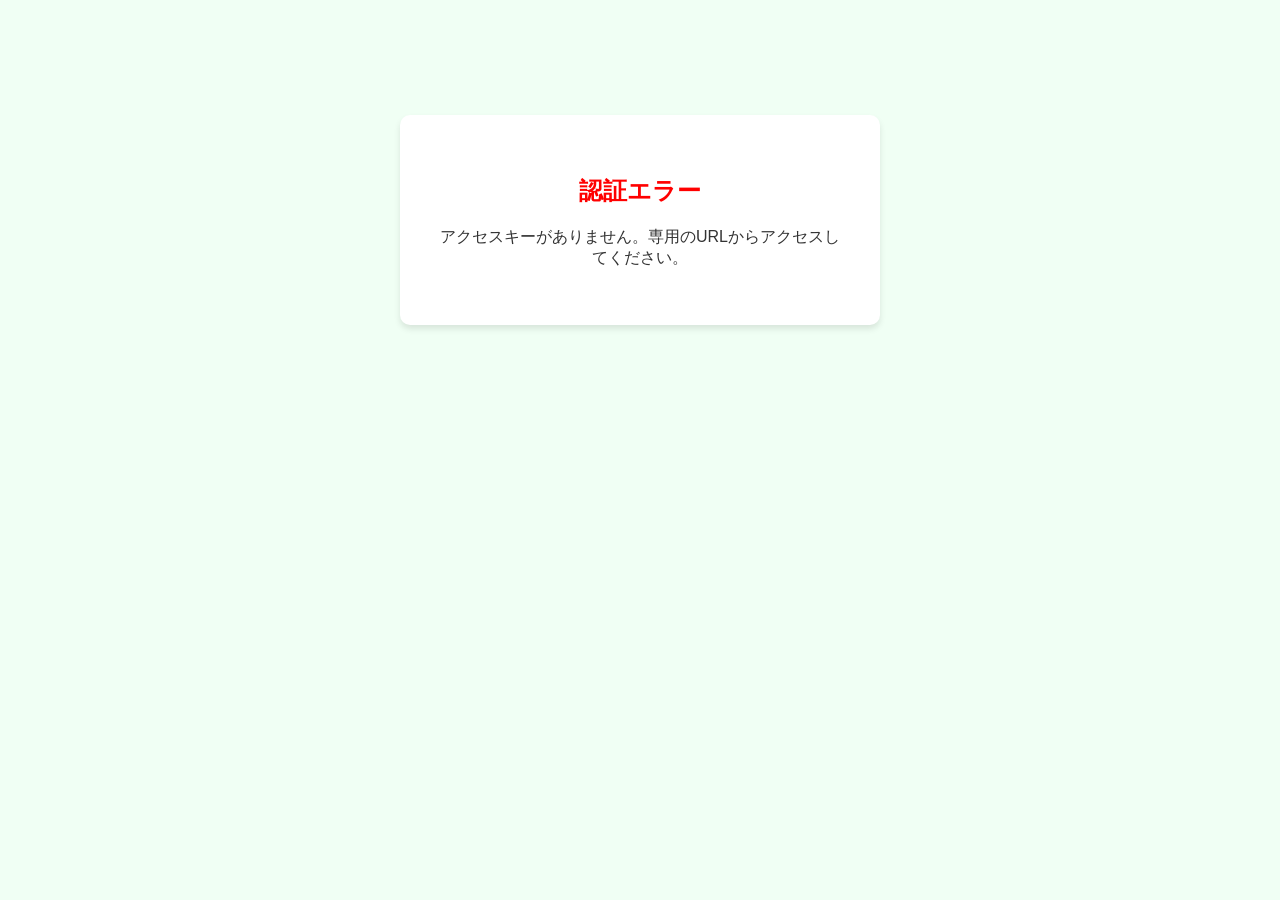
<file: admin.html>
<!DOCTYPE html>
<html lang="ja">
<head>
    <meta charset="UTF-8">
    <meta name="viewport" content="width=device-width, initial-scale=1.0">
    <title>教室紹介 管理画面</title>
    <style>
        body { font-family: sans-serif; background: #f0fff4; color: #333; padding: 15px; padding-bottom: 100px; margin: 0; }
        .container { max-width: 600px; margin: 0 auto; display: none; }
        .card { background: white; padding: 15px; border-radius: 8px; margin-bottom: 20px; box-shadow: 0 2px 5px rgba(0,0,0,0.1); border-left: 5px solid #ccc; }
        .card.active { border-left-color: #32D74B; }
        .card.error { border: 2px solid red; background-color: #ffe6e6; }
        
        label { display: block; margin-top: 10px; font-weight: bold; font-size: 0.9em; }
        input[type="text"], input[type="number"], input[type="password"], textarea { 
            width: 100%; padding: 10px; margin-top: 5px; border: 1px solid #ccc; border-radius: 4px; box-sizing: border-box; font-size: 16px;
        }
        textarea { resize: vertical; height: 100px; }
        
        .toggle-wrap { display: flex; align-items: center; justify-content: space-between; margin-bottom: 10px; background: #f9f9f9; padding: 10px; border-radius: 4px; }
        .toggle-switch { position: relative; display: inline-block; width: 50px; height: 24px; }
        .toggle-switch input { opacity: 0; width: 0; height: 0; }
        .slider { position: absolute; cursor: pointer; top: 0; left: 0; right: 0; bottom: 0; background-color: #ccc; transition: .4s; border-radius: 24px; }
        .slider:before { position: absolute; content: ""; height: 18px; width: 18px; left: 3px; bottom: 3px; background-color: white; transition: .4s; border-radius: 50%; }
        input:checked + .slider { background-color: #32D74B; }
        input:checked + .slider:before { transform: translateX(26px); }
        
        .flex-row { display: flex; gap: 10px; align-items: center; }
        .flex-row > div { flex: 1; }
        
        .btn-fixed { position: fixed; bottom: 20px; right: 20px; left: 20px; background: #32D74B; color: white; border: none; padding: 15px; border-radius: 8px; font-size: 1.2rem; font-weight: bold; cursor: pointer; box-shadow: 0 4px 10px rgba(0,0,0,0.2); z-index: 100; text-align: center; }
        .btn-fixed:disabled { background: #ccc; cursor: not-allowed; }
        
        /* ログイン画面をローディング画面に変更 */
        #loading-screen { max-width: 400px; margin: 100px auto; background: white; padding: 40px; border-radius: 10px; text-align: center; box-shadow: 0 4px 6px rgba(0,0,0,0.1); }
        
        #error-modal { display: none; position: fixed; top: 0; left: 0; width: 100%; height: 100%; background: rgba(0,0,0,0.5); z-index: 1000; justify-content: center; align-items: center; }
        .modal-content { background: white; padding: 20px; border-radius: 8px; text-align: center; border: 3px solid red; max-width: 300px; width: 90%; }
        .modal-content button { margin-top: 15px; background: #333; color: white; border: none; padding: 10px 20px; border-radius: 4px; cursor: pointer; }
        
        #status-toast { position: fixed; top: 20px; left: 50%; transform: translateX(-50%); background: white; padding: 15px 20px; border-radius: 8px; box-shadow: 0 4px 15px rgba(0,0,0,0.3); font-weight: bold; display: none; z-index: 999; width: 80%; text-align: center; }
    </style>
</head>
<body>
    <div id="loading-screen">
        <h2>認証中...</h2>
        <p style="color: #666; margin-top: 10px;">アクセスキーを確認しています</p>
    </div>

    <div id="main-interface" class="container">
        <h2 style="text-align: center; color: #32D74B;">教室情報 編集</h2>
        <p style="font-size: 12px; color: #666; text-align: center;">YouTubeのURLを入力すると画像より優先して表示されます。</p>
        <form id="mainForm">
            <div id="form-container">読み込み中...</div>
            <button type="button" class="btn-fixed" id="submitBtn" onclick="validateAndUpload()">一括保存する</button>
        </form>
    </div>

    <div id="error-modal">
        <div class="modal-content">
            <h3 style="color:red; margin-top:0;">エラー</h3>
            <p id="error-text">順番が重複していますので確認してください。</p>
            <button onclick="closeErrorModal()">閉じる</button>
        </div>
    </div>

    <div id="status-toast"></div>

    <script>
        const GAS_API_URL = "https://script.google.com/macros/s/AKfycbyO8AWbOgUUEwaWWosYz3P4OndDdDDog_OwmzbhOSCDnt75gsgXzK1Mn7AYDKzCea3Q/exec";

        // URLパラメータからkeyを取得
        const urlParams = new URLSearchParams(window.location.search);
        const MAGIC_KEY = urlParams.get('key');

        async function callApi(action, payload = {}) {
            if (!MAGIC_KEY) throw new Error("アクセスキーがありません。専用のURLからアクセスしてください。");

            const res = await fetch(GAS_API_URL, {
                method: 'POST',
                headers: { 'Content-Type': 'text/plain;charset=utf-8' },
                body: JSON.stringify({ action, auth: MAGIC_KEY, payload })
            });
            const json = await res.json();
            if (!json.success) throw new Error(json.error);
            return json.data;
        }

        async function init() {
            const loading = document.getElementById('loading-screen');
            try {
                const data = await callApi('getClassData');
                
                // 認証成功：URLバーからキーを消去して画面共有時の漏洩を防止
                history.replaceState(null, '', window.location.pathname);
                
                loading.style.display = 'none';
                document.getElementById('main-interface').style.display = 'block';
                createForm(data);
            } catch (err) { 
                loading.innerHTML = `<h2 style="color:red;">認証エラー</h2><p>${err.message}</p>`;
            }
        }

        function createForm(currentData) {
            const container = document.getElementById('form-container');
            container.innerHTML = ""; 
            for (let i = 1; i <= 10; i++) {
                const d = currentData.find(x => x.id === i) || {};
                const isPublic = d.is_public !== false; 
                const html = `
                  <div class="card js-card" id="card_${i}">
                    <div class="toggle-wrap">
                        <span style="font-weight:bold; font-size:1.1rem;">枠 ${i}</span>
                        <div style="display:flex; align-items:center; gap:10px;">
                            <span style="font-size:0.9rem;">公開</span>
                            <label class="toggle-switch">
                                <input type="checkbox" name="is_public_${i}" id="is_public_${i}" ${isPublic ? 'checked' : ''}>
                                <span class="slider"></span>
                            </label>
                        </div>
                    </div>
                    <div class="flex-row">
                        <div style="flex:0.3">
                            <label>表示順</label>
                            <input type="number" name="order_${i}" class="js-order-input" value="${d.order || i}" min="1" max="99">
                        </div>
                        <div style="flex:0.7">
                            <label>タイトル</label>
                            <input type="text" name="title_${i}" value="${d.title || ''}" placeholder="レッスンのテーマ">
                        </div>
                    </div>
                    <label style="margin-top:15px; color:#ff0000;">YouTube URL (こちらが優先表示)</label>
                    <input type="text" name="youtube_url_${i}" value="${d.youtube_url || ''}" placeholder="例: https://youtu.be/..." onblur="formatYouTubeUrl(this)">
                    <label style="margin-top:15px;">または 画像 (YouTubeがない場合表示)</label>
                    <input type="file" accept="image/*" onchange="handleFile(this, ${i})">
                    <input type="hidden" name="file_image_${i}" id="file_image_${i}">
                    <input type="hidden" name="image_name_${i}" id="image_name_${i}" value="${d.image ? 'exists' : ''}">
                    ${d.image ? `<p style="font-size:12px; color:green; margin:5px 0 0;">現在画像が登録されています</p>` : ''}
                    <label style="margin-top:15px;">説明文</label>
                    <textarea name="description_${i}" placeholder="教室の様子">${d.description || ''}</textarea>
                  </div>`;
                container.insertAdjacentHTML('beforeend', html);
            }
        }

        function handleFile(input, index) {
            const file = input.files[0];
            if (file) {
                const reader = new FileReader();
                reader.onload = e => {
                    document.getElementById(`file_image_${index}`).value = e.target.result.split(',')[1];
                    document.getElementById(`image_name_${index}`).value = file.name;
                };
                reader.readAsDataURL(file);
            } else {
                document.getElementById(`file_image_${index}`).value = "";
                // フロントで消去扱いにする場合は image_name_ を空にする
                document.getElementById(`image_name_${index}`).value = "";
            }
        }

        // ▼ 強力な正規表現を使ったURL変換
        function formatYouTubeUrl(inputElement) {
            let url = inputElement.value.trim();
            if (!url) return;
            if (url.includes("youtube.com/embed/")) return; 

            const regExp = /^.*(youtu.be\/|v\/|u\/\w\/|embed\/|watch\?v=|\&v=|shorts\/)([^#\&\?]*).*/;
            const match = url.match(regExp);

            if (match && match[2].length === 11) {
                inputElement.value = `https://www.youtube.com/embed/${match[2]}?rel=0`;
            }
        }

        function validateAndUpload() {
            document.querySelectorAll('.js-card').forEach(card => card.classList.remove('error'));
            const orderInputs = document.querySelectorAll('.js-order-input');
            const orderValues = [];
            let hasDuplicate = false;
            orderInputs.forEach(input => {
                const val = input.value;
                if(val !== "") {
                    if (orderValues.includes(val)) {
                        hasDuplicate = true;
                        input.closest('.card').classList.add('error');
                    }
                    orderValues.push(val);
                }
            });
            if (hasDuplicate) {
                document.getElementById('error-modal').style.display = 'flex';
                return;
            }
            uploadData();
        }

        function closeErrorModal() { document.getElementById('error-modal').style.display = 'none'; }

        async function uploadData() {
            const btn = document.getElementById('submitBtn');
            const toast = document.getElementById('status-toast');
            btn.innerText = "送信中..."; btn.disabled = true; toast.style.display = "none";
            
            const formData = {};
            document.querySelectorAll('#mainForm input[type="text"], #mainForm input[type="number"], #mainForm input[type="hidden"], #mainForm textarea').forEach(inp => formData[inp.name] = inp.value);
            document.querySelectorAll('#mainForm input[type="checkbox"]').forEach(inp => formData[inp.name] = inp.checked);

            try {
                const resultMsg = await callApi('saveClassData', formData);
                toast.innerText = resultMsg; toast.style.color = "green";
            } catch(e) {
                toast.innerText = "エラー: " + e.message; toast.style.color = "red";
            }
            toast.style.display = "block"; btn.innerText = "一括保存する"; btn.disabled = false;
            setTimeout(() => { toast.style.display = "none"; }, 5000);
        }

        // ページ読み込み時に自動で認証を実行
        window.addEventListener('DOMContentLoaded', init);
    </script>
</body>
</html>
</file>
